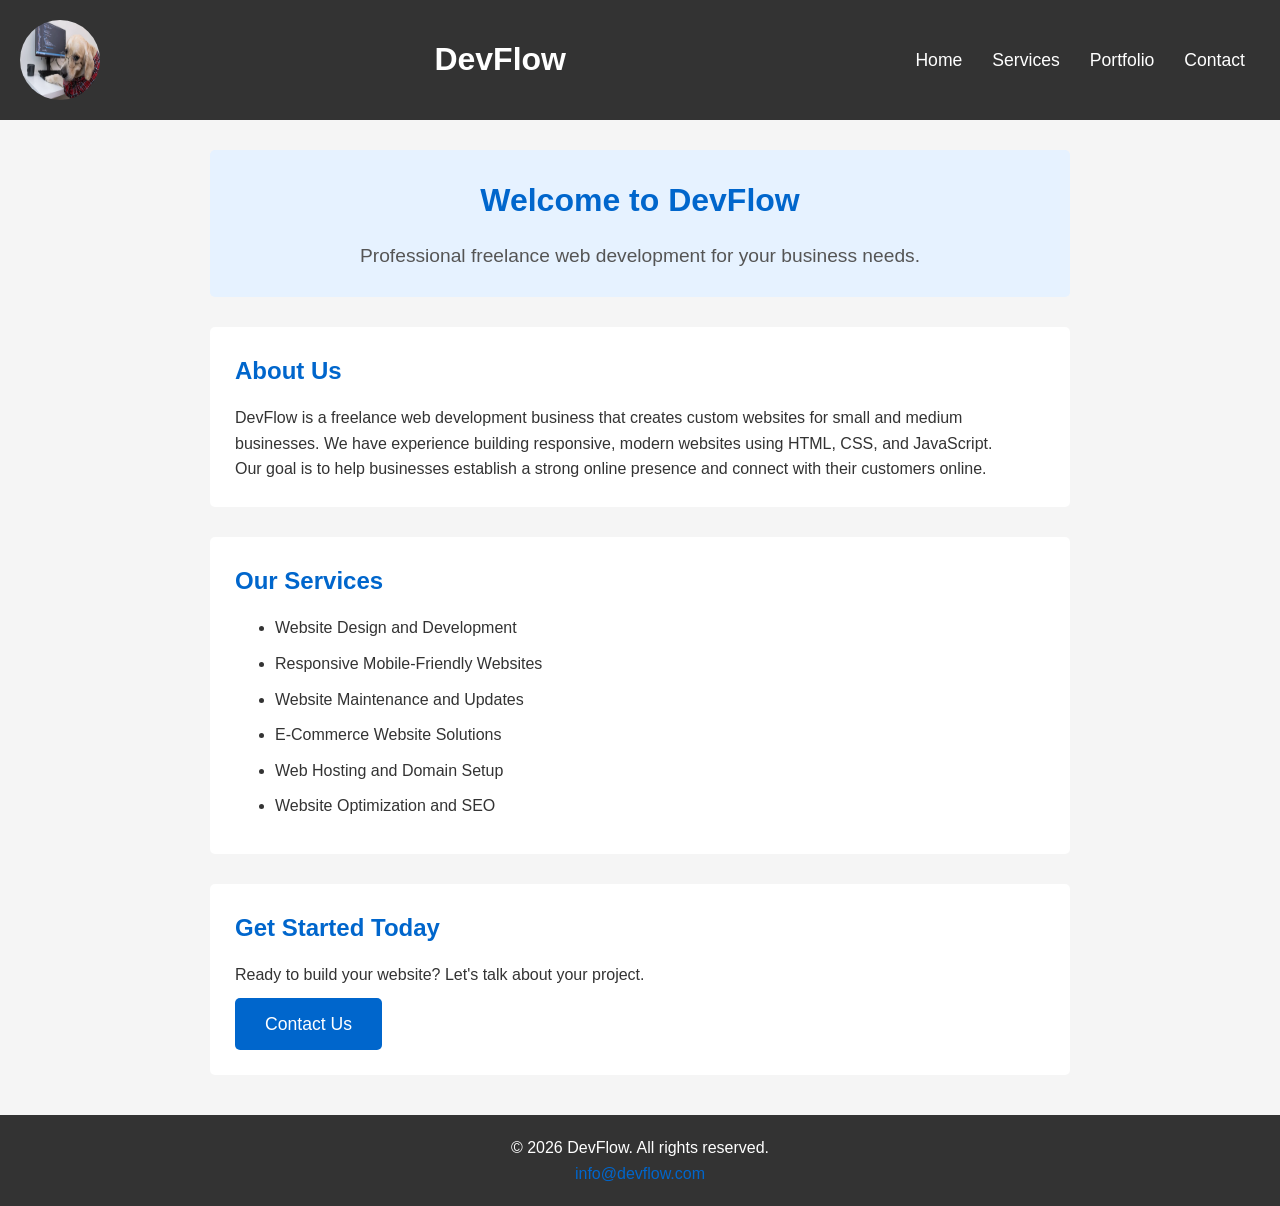
<file: index.html>
<!DOCTYPE html>
<html lang="en">
<head>
    <meta charset="UTF-8">
    <meta name="viewport" content="width=device-width, initial-scale=1.0">
    <title>DevFlow - Freelance Web Development</title>
    <link rel="stylesheet" href="styles.css">
</head>
<body>
    <header class="header">
        <img src="doggocodo.jpg" alt="DevFlow logo" class="logo">
        <h1>DevFlow</h1>
        <nav class="nav">
            <ul>
                <li><a href="index.html">Home</a></li>
                <li><a href="services.html">Services</a></li>
                <li><a href="portfolio.html">Portfolio</a></li>
                <li><a href="contact.html">Contact</a></li>
            </ul>
        </nav>
    </header>

    <main>
        <section class="intro">
            <h2>Welcome to DevFlow</h2>
            <p>Professional freelance web development for your business needs.</p>
        </section>

        <section class="about">
            <h2>About Us</h2>
            <p>DevFlow is a freelance web development business that creates custom websites for small and medium businesses. We have experience building responsive, modern websites using HTML, CSS, and JavaScript.</p>
            <p>Our goal is to help businesses establish a strong online presence and connect with their customers online.</p>
        </section>

        <section class="services">
            <h2>Our Services</h2>
            <ul class="service-list">
                <li>Website Design and Development</li>
                <li>Responsive Mobile-Friendly Websites</li>
                <li>Website Maintenance and Updates</li>
                <li>E-Commerce Website Solutions</li>
                <li>Web Hosting and Domain Setup</li>
                <li>Website Optimization and SEO</li>
            </ul>
        </section>

        <section class="contact-section">
            <h2>Get Started Today</h2>
            <p>Ready to build your website? Let's talk about your project.</p>
            <a href="contact.html" class="button">Contact Us</a>
        </section>
    </main>

    <footer class="footer">
        <p>&copy; 2026 DevFlow. All rights reserved.</p>
        <p><a href="mailto:info@devflow.com">info@devflow.com</a></p>
    </footer>
</body>
</html>
</html>
</file>
<file: styles.css>
/* General Styles */
* {
    margin: 0;
    padding: 0;
    box-sizing: border-box;
}

body {
    font-family: Arial, Helvetica, sans-serif;
    line-height: 1.6;
    color: #333;
    background-color: #f5f5f5;
}

/* Header */
.header {
    background-color: #333;
    color: white;
    padding: 20px;
    display: flex;
    justify-content: space-between;
    align-items: center;
    flex-wrap: wrap;
}

.header h1 {
    margin: 10px 0;
    font-size: 2em;
}

.logo {
    width: 80px;
    height: 80px;
    border-radius: 50%;
}

/* Navigation */
.nav ul {
    list-style: none;
    padding: 0;
    margin: 0;
    display: flex;
}

.nav li {
    display: inline;
    margin: 0 15px;
}

.nav a {
    color: white;
    text-decoration: none;
    font-size: 1.1em;
}

.nav a:hover {
    color: #0066cc;
}

/* Main Content */
main {
    max-width: 900px;
    margin: 30px auto;
    padding: 0 20px;
}

/* Sections */
section {
    background-color: white;
    margin-bottom: 30px;
    padding: 25px;
    border-radius: 5px;
}

section h2 {
    color: #0066cc;
    margin-bottom: 15px;
}

/* Intro */
.intro {
    background-color: #e6f2ff;
    text-align: center;
}

.intro h2 {
    font-size: 2em;
}

.intro p {
    font-size: 1.2em;
    color: #555;
}

/* Services List */
.service-list {
    margin-left: 20px;
    padding-left: 20px;
}

.service-list li {
    margin: 10px 0;
}

/* Button */
.button {
    background-color: #0066cc;
    color: white;
    padding: 12px 30px;
    text-decoration: none;
    border-radius: 5px;
    font-size: 1.1em;
    display: inline-block;
    margin-top: 10px;
}

.button:hover {
    background-color: #0052a3;
}

/* Footer */
.footer {
    background-color: #333;
    color: white;
    text-align: center;
    padding: 20px;
    margin-top: 40px;
}

.footer a {
    color: #0066cc;
    text-decoration: none;
}

.footer a:hover {
    color: white;
}
</file>
